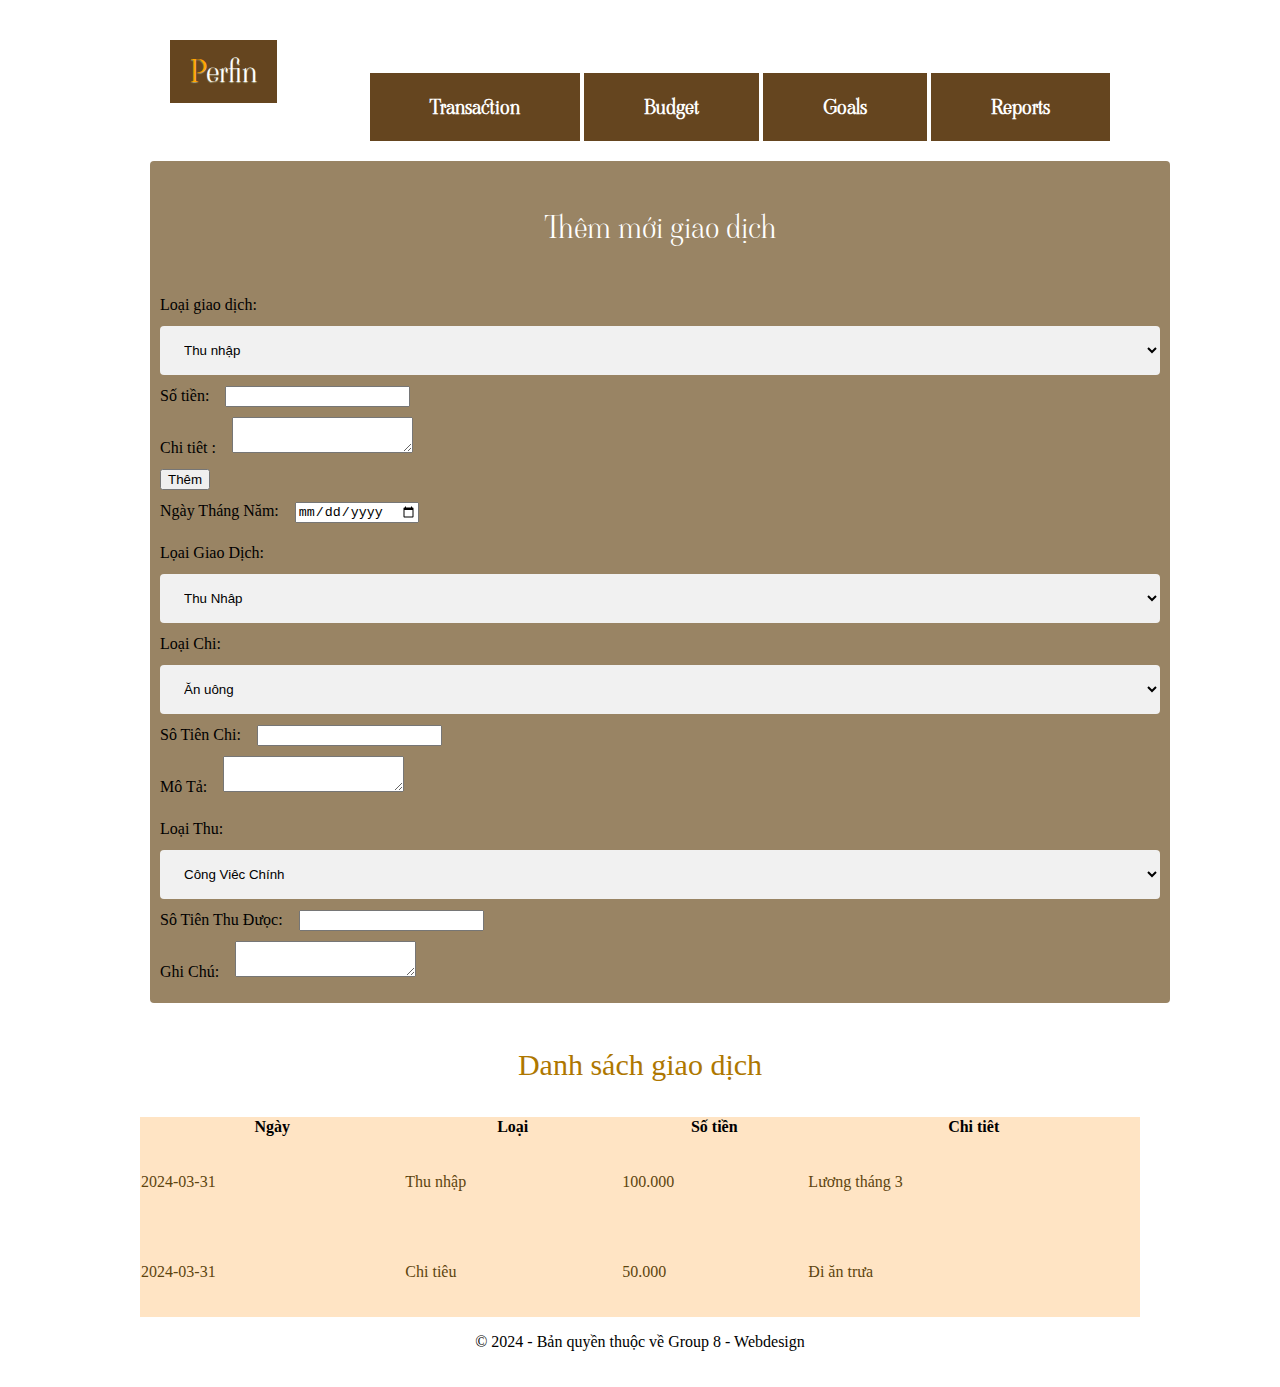
<file: projectgr8/budget.html>
<!DOCTYPE html>
<html lang="vi">
<head>
    <meta charset="UTF-8">
    <meta name="viewport" content="width=device-width, initial-scale=1.0">
    <title>Danh sách giao dịch</title>
    <link rel="preconnect" href="https://fonts.gstatic.com" crossorigin>
    <link href="https://fonts.googleapis.com/css2?family=Chonburi&family=Cormorant+Upright:wght@300;400;500;600;700&family=Viaoda+Libre&display=swap" rel="stylesheet">
	<link rel="stylesheet" href="style.css">
</head>
<body class="header">
    <nav class="navbar navbar-expand-sm text-white bg-dark" id="Navbar">
        <div class="container">
            
          <!-- navbar-expand: dàn các mục lục thành hàng ngang -->
          <!-- navbar-brand:Thương hiệu,logo -->
          <div>
             <a style="font-family: 'Viaoda Libre', serif; font-size:30px;
              padding: 10px 20px ;" class="navbar-brand" id="logo" href="index.html" ><span>P</span>erfin</a>
            
          </div>
          <div class="collapse navbar-collapse" id="mynavbar" style="text-align:right;">
            <ul class="navbar-nav me-auto">
            
                        <a href="transactions.html">Transaction</a>
                        <a href="budget.html">Budget</a>
                        <a href="goals.html">Goals</a>
                        <a href="report.html">Reports</a>
               
            </ul>
            </div>
        </div>
    </nav>
    <main>
        <section class="them-moi" >  
            <form action="#" method="post">
                <h2 style="font-family: 'Viaoda Libre', serif;font-weight: 500;font-style: normal; color: rgb(255, 255, 255)" >Thêm mới giao dịch</h2>
                <label for="loai">Loại giao dịch:</label>
                <select name="loai" id="loai">
                    <option value="thu">Thu nhập</option>
                    <option value="chi">Chi tiêu</option>
                </select>
                <br>
                <label for="so-tien">Số tiền:</label>
                <input type="number" name="so-tien" id="so-tien">
                <br>
                <label for="chi-tiet"> Chi tiêt :</label>
                <textarea name="chi-tiet" id="chi-tiet"></textarea>
                <br>
                <button type="submit">Thêm</button> 
                <div class="form-group">
            <label for="Ngay_Thang_Nam">Ngày Tháng Năm:</label>
            <input type="date" id="Ngay_Thang_Nam" name="Ngay_Thang_Nam">
        </div>

        <div class="form-group">
            <label for="Loai_Giao_Dich">Lọai Giao Dịch:</label>
            <select id="Loai_Giao_Dich" name="Loai_Giao_Dich">
                <option value="Thu_Nhap">Thu Nhâp</option>
                <option value="Chi_Tieu">Chi Tiêu</option>
            </select>
        <div class="form-group">
            <label for="Loai_Chi">Loại Chi:</label>
            <select id="Loai_Chi" name="Loai_Chi">
                <option value="An_uong">Ăn uông</option>
                <option value="Di_lai">Đi lại</option>
                <option value="Giai_tri">Giải trí</option>
                <option value="Sinh_hoat">Sinh hoạt</option>
                <option value="Khac">Khác</option>
            </select>
        </div>
        <div class="form-group">
            <label for="So_Tien_Chi">Sô Tiên Chi:</label>
            <input type="number" id="So_Tien_Chi" name="So_Tien_Chi">
        </div>
        <div class="form-group">
            <label for="Mo_Ta">Mô Tả:</label>
            <textarea id="Mo_Ta" name="Mo_Ta"></textarea>
        </div>
        <div class="form-group">
            <label for="Loai_Thu">Loại Thu:</label>
            <select id="Loai_Thu" name="Loai_Thu">
                <option value="Cong_Viec_Chinh">Công Viêc Chính</option>
                <option value="Cong_Viec_Phu">Công Viêc Phụ</option>
                <option value="Khac">Khác</option>
                </select>
        </div>
        <div class="form-group">
            <label for="So_Tien_Thu_Duoc">Sô Tiên Thu Đưọc:</label>
            <input type="number" id="So_Tien_Thu_Duoc" name="So_Tien_Thu_Duoc">
                </div>
        <div class="form-group">
            <label for="Ghi_Chu">Ghi Chú:</label>
            <textarea id="Ghi_Chu" name="Ghi_Chu"></textarea>
        </div>
            </form>
        </section>
       
        
        <section class="danh-sach">
            <h2>Danh sách giao dịch</h2>
            <table>
                <thead>
                    <tr>
                        <th>Ngày</th>
                        <th>Loại</th>
                        <th>Số tiền</th>
                        <th>Chi tiêt </th>
                    </tr>
                </thead>
                <tbody>
                    <tr>
                        <td>2024-03-31</td>
                        <td>Thu nhập</td>
                        <td>100.000</td>
                        <td>Lương tháng 3</td>
                    </tr>
                    <tr>
                        <td>2024-03-31</td>
                        <td>Chi tiêu</td>
                        <td>50.000</td>
                        <td>Đi ăn trưa</td>
                    </tr>
                </tbody>
            </table>
        </section>
    </main>
    <footer>
        <p>&copy; 2024 - Bản quyền thuộc về Group 8 - Webdesign</p>
    </footer>
</body>
</html>
</file>
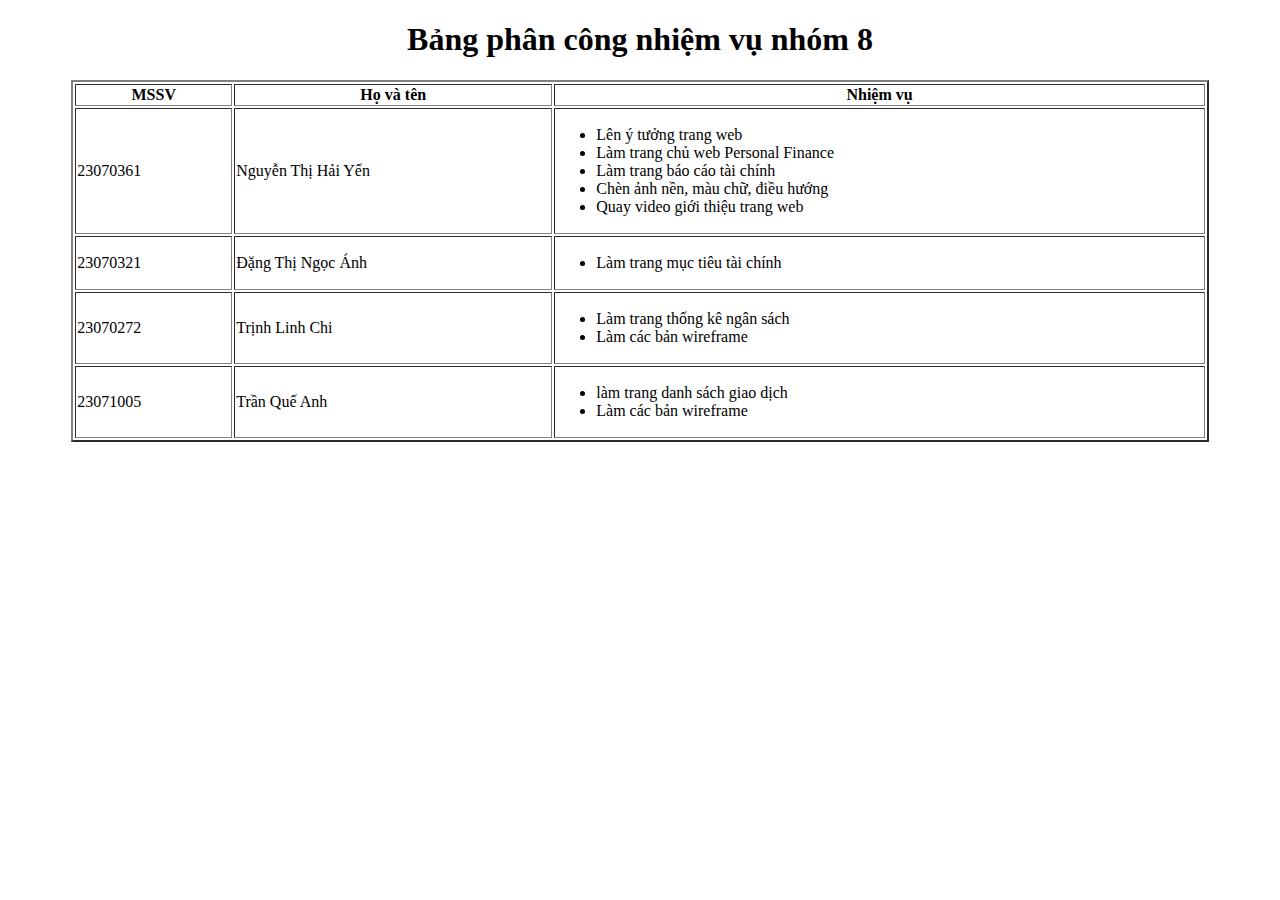
<file: projectgr8/phancong.html>
<!DOCTYPE html>
<html lang="en">
<head>
    <meta charset="UTF-8">
    <meta name="viewport" content="width=device-width, initial-scale=1.0">
    <title>Document</title>
</head>
     <style>
        .header { 
            background-image: url(https://i.pinimg.com/564x/7c/2b/f7/7c2bf7bdc3e6d336af1d1749ec977fd0.jpg);
            background-size: auto auto;
        }
    </style>
<body class="header">
    <table border="2" align="center" width="90%" >
        <thead>
            <h1 align="center">Bảng phân công nhiệm vụ nhóm 8</h1>
          <tr>
            <th>MSSV</th>
            <th>Họ và tên</th>
            <th>Nhiệm vụ</th>
          </tr>
        </thead>
        <tbody>
          <tr>
            <td>23070361</td>
            <td>Nguyễn Thị Hải Yến</td>
            <td>
                <ul>
                    <li>Lên ý tưởng trang web</li>
                    <li>Làm trang chủ web Personal Finance</li>
                    <li>Làm trang báo cáo tài chính</li>
                    <li>Chèn ảnh nền, màu chữ, điều hướng</li>
                    <li>Quay video giới thiệu trang web</li>
                </ul>
            </td>
          </tr>
          <tr>
            <td>23070321</td>
            <td>Đặng Thị Ngọc Ánh</td>
            <td>
                <ul>
                    <li>Làm trang mục tiêu tài chính</li>
                </ul>
            </td>
          </tr>
          <tr>
            <td>23070272</td>
            <td>Trịnh Linh Chi</td>
            <td>
                <ul>
                    <li>Làm trang thống kê ngân sách</li>
                    <li>Làm các bản wireframe</li>
               </ul>
            </td>
          </tr>
          <tr>
            <td>23071005</td>
            <td>Trần Quế Anh</td>
            <td>
                <ul>
                     <li>làm trang danh sách giao dịch</li> 
                     <li>Làm các bản wireframe</li> 
                </ul>
            </td>
          </tr>
        </tbody>
        </table>
</body>
</html>
</file>
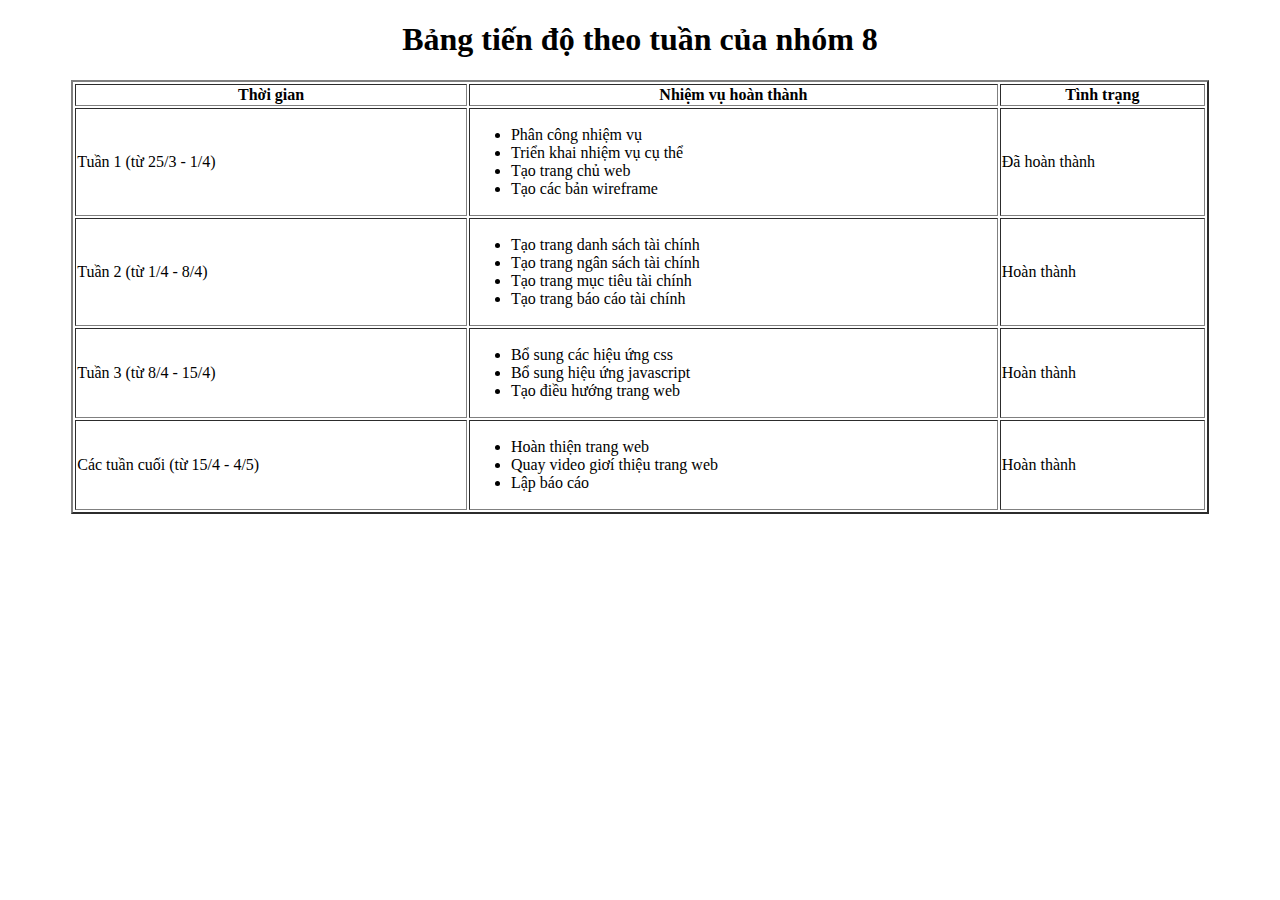
<file: projectgr8/tiendo.html>
<!DOCTYPE html>
<html lang="en">
<head>
    <meta charset="UTF-8">
    <meta name="viewport" content="width=device-width, initial-scale=1.0">
    <title>Document</title>
</head>
<style>
    .header { 
        background-image: url(https://i.pinimg.com/564x/7c/2b/f7/7c2bf7bdc3e6d336af1d1749ec977fd0.jpg);
        background-size: auto auto;
    }
</style>
<body class="header">
<table border="2" align="center" width="90%">
<thead>
    <h1  align="center">Bảng tiến độ theo tuần của nhóm 8</h1>
  <tr>
    <th>Thời gian</th>
    <th>Nhiệm vụ hoàn thành</th>
    <th>Tình trạng</th>
  </tr>
</thead>
<tbody>
  <tr>
    <td>Tuần 1 (từ 25/3 - 1/4) </td>
    <td>
        <ul>
            <li>Phân công nhiệm vụ</li>
            <li>Triển khai nhiệm vụ cụ thể</li>
            <li>Tạo trang chủ web</li>
            <li>Tạo các bản wireframe</li>
        </ul>
    </td>
    <td>Đã hoàn thành</td>
  
  </tr>
  <tr>
    <td>Tuần 2 (từ 1/4 - 8/4)</td>
    <td>
        <ul>
            <li>Tạo trang danh sách tài chính</li>
            <li>Tạo trang ngân sách tài chính</li>
            <li>Tạo trang mục tiêu tài chính</li>
            <li>Tạo trang báo cáo tài chính</li>
        </ul>
    </td>
    <td>Hoàn thành</td>

  </tr>
  <tr>
    <td>Tuần 3 (từ 8/4 - 15/4)</td>
    <td>
        <ul>
            <li>Bổ sung các hiệu ứng css</li>
            <li>Bổ sung hiệu ứng javascript</li>
            <li>Tạo điều hướng trang web</li>
        </ul>
    </td>
    <td> Hoàn thành</td>
  </tr>
  <tr>
    <td>Các tuần cuối (từ 15/4 - 4/5)</td>
    <td>
        <ul>
            <li>Hoàn thiện trang web</li>
            <li>Quay video giơí thiệu trang web</li>
            <li>Lập báo cáo</li>
        </ul>
    </td>
    <td>Hoàn thành</td>

  </tr>
    
</tbody>
</table>
</body>
</html>
</file>
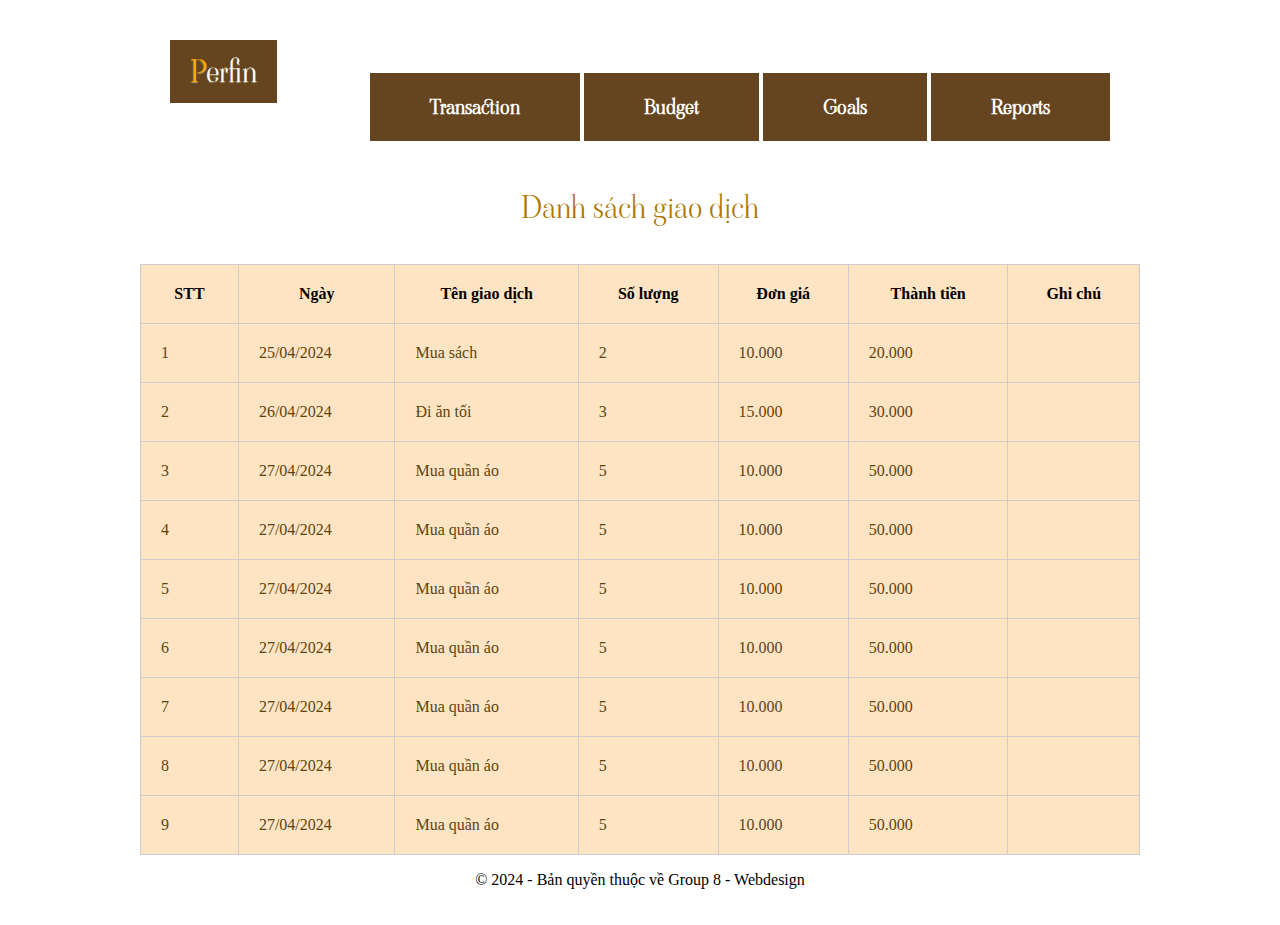
<file: projectgr8/transactions.html>
<!DOCTYPE html>
<html lang="vi">
<head>
	<meta charset="UTF-8">
	<meta name="viewport" content="width=device-width, initial-scale=1">
	<title>Danh sách giao dịch</title>
    <link rel="preconnect" href="https://fonts.gstatic.com" crossorigin>
    <link href="https://fonts.googleapis.com/css2?family=Chonburi&family=Cormorant+Upright:wght@300;400;500;600;700&family=Viaoda+Libre&display=swap" rel="stylesheet">
	<link rel="stylesheet" href="style.css">
</head>
<body class="header">
    <nav class="navbar navbar-expand-sm text-white bg-dark" id="Navbar">
        <div class="container">
            
          <!-- navbar-expand: dàn các mục lục thành hàng ngang -->
          <!-- navbar-brand:Thương hiệu,logo -->
          <div>
             <a style="font-family: 'Viaoda Libre', serif; font-size:30px;
              padding: 10px 20px ;" class="navbar-brand" id="logo" href="index.html" ><span>P</span>erfin</a>
            
          </div>
          <div class="collapse navbar-collapse" id="mynavbar" style="text-align:right;">
            <ul class="navbar-nav me-auto">
            
                        <a href="transactions.html">Transaction</a>
                        <a href="budget.html">Budget</a>
                        <a href="goals.html">Goals</a>
                        <a href="report.html">Reports</a>
               
            </ul>
            </div>
        </div>
    </nav>
	<section>
		<div class="list">
		  <h2 style="font-family: 'Viaoda Libre', serif;font-weight: 500;font-style: normal;">Danh sách giao dịch</h2>           
		  <table class="table">
		    <thead>
		      <tr>
		        <th>STT</th>
		        <th>Ngày</th>
		        <th>Tên giao dịch</th>
		        <th>Số lượng</th>
		        <th>Đơn giá</th>
		        <th>Thành tiền</th>
		        <th>Ghi chú</th>
		      </tr>
		    </thead>
		    <tbody>
		      <tr>
		        <td>1</td>
		        <td>25/04/2024</td>
		        <td>Mua sách</td>
		        <td>2</td>
		        <td>10.000</td>
		        <td>20.000</td>
		        <td></td>
		      </tr>
		      <tr>
		        <td>2</td>
		        <td>26/04/2024</td>
		        <td>Đi ăn tối</td>
		        <td>3</td>
		        <td>15.000</td>
		        <td>30.000</td>
		        <td></td>
		      </tr>
		      <tr>
		        <td>3</td>
		        <td>27/04/2024</td>
		        <td>Mua quần áo</td>
		        <td>5</td>
		        <td>10.000</td>
		        <td>50.000</td>
		        <td></td>
		      </tr>
		      <tr>
		        <td>4</td>
		        <td>27/04/2024</td>
		        <td>Mua quần áo</td>
		        <td>5</td>
		        <td>10.000</td>
		        <td>50.000</td>
		        <td></td>
		      </tr>
		      <tr>
		        <td>5</td>
		        <td>27/04/2024</td>
		        <td>Mua quần áo</td>
		        <td>5</td>
		        <td>10.000</td>
		        <td>50.000</td>
		        <td></td>
		      </tr>
		      <tr>
		        <td>6</td>
		        <td>27/04/2024</td>
		        <td>Mua quần áo</td>
		        <td>5</td>
		        <td>10.000</td>
		        <td>50.000</td>
		        <td></td>
		      </tr>
		      <tr>
		        <td>7</td>
		        <td>27/04/2024</td>
		        <td>Mua quần áo</td>
		        <td>5</td>
		        <td>10.000</td>
		        <td>50.000</td>
		        <td></td>
		      </tr>
		      <tr>
		        <td>8</td>
		        <td>27/04/2024</td>
		        <td>Mua quần áo</td>
		        <td>5</td>
		        <td>10.000</td>
		        <td>50.000</td>
		        <td></td>
		      </tr>
		      <tr>
		        <td>9</td>
		        <td>27/04/2024</td>
		        <td>Mua quần áo</td>
		        <td>5</td>
		        <td>10.000</td>
		        <td>50.000</td>
		        <td></td>
		      </tr>
		    </tbody>
		  </table>
		</div>
	</section>


		<footer>
			<p>&copy; 2024 - Bản quyền thuộc về Group 8 - Webdesign</p>
	</footer>

</body>
</html>
</file>
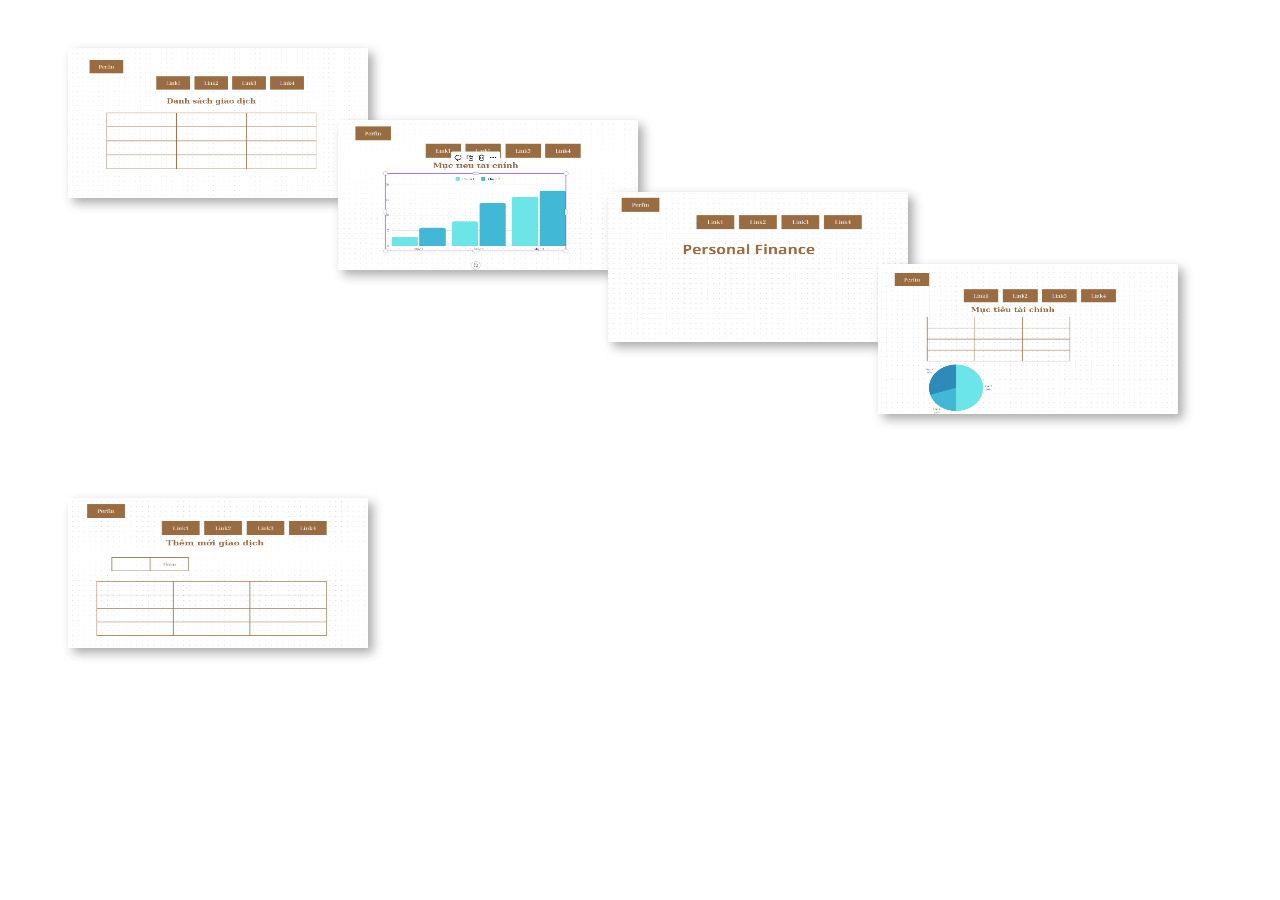
<file: projectgr8/wireframe.html>
<!DOCTYPE html>
<html lang="en">
<head>
    <meta charset="UTF-8">
    <meta name="viewport" content="width=device-width, initial-scale=1.0">
    <title>Document</title>
</head>
 <style type="text/css">
    .header { 
            background-image: url(https://i.pinimg.com/564x/7c/2b/f7/7c2bf7bdc3e6d336af1d1749ec977fd0.jpg);
            background-size: auto auto;
        }
        .wfdetails {display:none;}
        .wf img {
            width: 300px;
            height: 150px;
            border-radius: 0px;
            box-shadow: 5px 5px 10px #aaa;
        }
        .namewf {font-weight: bold;}
        .wf {
            text-align: center;
            width: 150px;
            margin: 0px 20px;
            float: left;
            cursor: pointer;
        }
        .wf:hover .wfdetails {display: block;}
        div {
            align: center;
            padding: 40px;
        }
    </style>
<body class="header">
    <div class="wf">
        <img src="Screenshot 2024-05-09 183005.png">
        <div class="wfdetails">
            <span class="wfname">Danh sách giao dịch</span>
        </div>
    </div>
    <br><br><br><br>
    <div class="wf">
        <img src="Screenshot 2024-05-09 183037.png">
        <div class="wfdetails">
            <span class="wfname">Báo cáo tài chính</span>
        </div>
    </div>
    <br><br><br><br>
    <div class="wf">
        <img src="Screenshot 2024-05-09 182956.png">
        <div class="wfdetails">
            <span class="wfname">Trang chủ</span>
        </div>
    </div>
    <br><br><br><br>
    <div class="wf">
        <img src="Screenshot 2024-05-09 183025.png">
        <div class="wfdetails">
            <span class="wfname">Mục tiêu</span>
        </div>
    </div>
    <br><br><br><br>
    <div class="wf">
        <img src="Screenshot 2024-05-09 183015.png">
        <div class="wfdetails">
            <span class="wfname">Ngân sách</span>
        </div>
    </div>
</body>
</html>
</file>
<file: projectgr8/style.css>
.header { 
    background-image: url(https://i.pinimg.com/564x/7c/2b/f7/7c2bf7bdc3e6d336af1d1749ec977fd0.jpg);
    background-size: auto auto;
}
table {
    border-collapse: collapse;
    background-color: bisque;
    box-align: center;
    display: table; 
    width: 50%; 
    height: 100px;
    padding:50px;
}
a {
    color: rgb(255, 255, 255);
    text-decoration: none;
    font-size:20px;
    padding: 20px 60px ;
    border-color:rgb(93, 68, 15);
    background-color: rgb(101, 69, 31);
    font-family: 'Viaoda Libre', serif;
    font-optical-sizing: auto;
    font-weight: 700;
    font-style: normal;
}
a:hover{
    color: rgb(144, 107, 58);

    background-color: antiquewhite;
    
 }
 td {
  color: rgb(93, 68, 15) ;
 }
 form {
  width: 100%;
  padding: 10px 10px;
  border: none;
  border-radius: 4px;
  background-color: #998464;
  
 }
 
 select {  
  width: 100%;  
  padding: 16px 20px;  
  border: none;  
  border-radius: 4px;  
  background-color: #f1f1f1;}
 input [type="text"]
 {
  width: 100%;  
  padding: 20px;  
  border: none;  
  border-radius: 4px;  
  background-color: #f1f1f1;}
  label {
    padding: 12px 12px 12px 0;
    display: inline-block;
  }
    
 nav {
    background-color: rgba(35, 98, 153, 0);
    text-align: left;
    padding: 30px ;
}
 a:hover .content {
    display:block;
    padding: 40px;
 }
h1{
    color: rgb(93, 68, 15) ;
    width:max-content; 
    font: 80px 'arial';
    text-align:center; 
 }
 h2 { 
    padding: 10px; 
    font: 30px 'consolas';
    color: rgb(174, 119, 0);
    text-align: center;
    
}
table {
    border-collapse: collapse;
    background-color: bisque;
    box-align: center;
    display: table; 
    width: 100%; 
    height: 200px;
    
}
footer{
  text-align: center;
  
}
 .them-moi{
    font-size: medium; 
    padding: 10px; 
    border: none; 
    
    width: 100%; 
    margin-bottom: 10px; 
    box-sizing:content;
 }
 #logo{
    font-size: 23px;
    font-weight: 300;
    color: white;
    text-shadow: 0px 1px 1px rgb(165, 165, 125);
    margin-bottom: 4px;
  }
  #logo span{
    color:rgb(255, 165, 0);
  }
  .navbar-toggler span{
    color:orange;
  }
  .navbar-nav{
    margin-left: 20px;
  }
  .navbar-toggler{
    color:white;
  }
  /* Chung */
body {
	width: 1000px;
	margin: 0 auto;
	background: #fff;
	padding: 20px;
}

/* Menu */
.menu {
	margin-bottom: 20px;
	overflow: hidden;
	background: #3b5998;
}

ul {
	margin: 0;
	padding: 0;
}

.menu > ul > li {
	float: left;
	padding: 12px 30px;
	list-style: none;
	border-right: 1px solid #ccc;
}

.menu > ul > li:hover{background:green;}

.menu ul li:last-child {
	border-right: none;
}

.menu a {
	text-transform: uppercase;
	font-weight: bold;
	text-decoration: none;
	color: #fff;
}

.table th,
.table td {
	padding: 20px;
	border: 1px solid #ccc;
}
</file>
